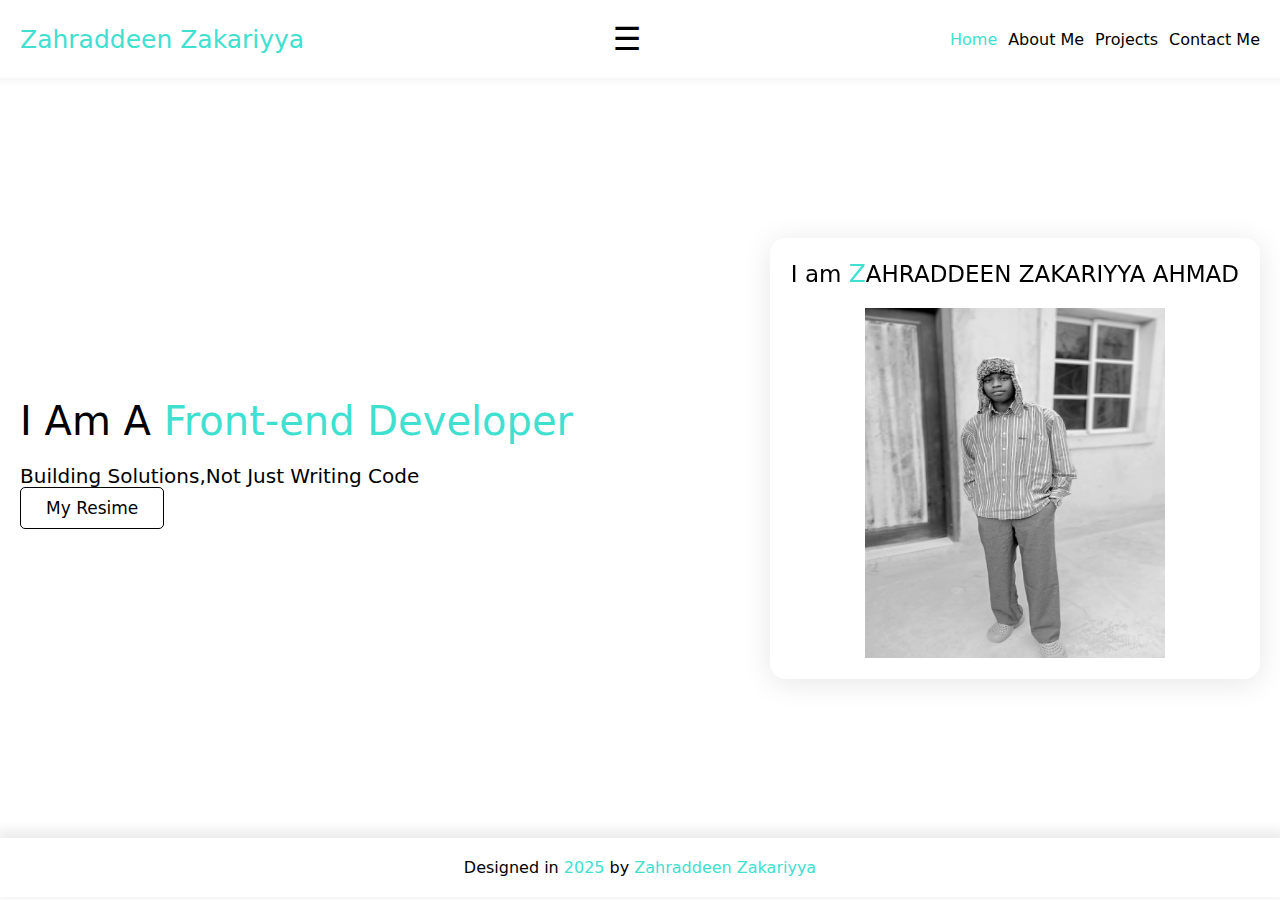
<file: index.html>
<!DOCTYPE html>
<html lang="en">

<head>
    <meta charset="UTF-8">
    <meta name="viewport" content="width=device-width, initial-scale=1.0">
    <title> Portfolio Website</title>
    <link rel="shortcut icon" href="1.jpg" type="image/x-icon">
    <link rel="stylesheet" href="styles.css">
</head>

<body>
    <div class="body">
        <div class="navbar">
            <div class="logo">
                <p style="cursor: pointer;font-size: 23px;"><span style="font-size:25px; color: turquoise;">Zahraddeen
                        Zakariyya </span> </p>
            </div>
            <div class="mobile-menu-icon" id="mobile-menu-icon">
                <span style="font-size:32px;">&#9776;</span>
            </div>
            <div class="links" id="navbar-links">
                <div class="link"><a href="./" class="active">Home</a></div>
                <div class="link"><a href="about.html">About Me</a></div>
                <div class="link"><a href="projects.html">Projects</a></div>
                <div class="link"><a href="contact.html">Contact Me</a></div>
            </div>
        </div>
        <div class="header">
            <div class="info">
                <p class="h1">
                    I Am A <span style="color: turquoise;">Front-end Developer </span>
                </p>
                <p class="h2">
                    Building Solutions,Not Just Writing Code
                </p>
                <a class="btn" download href="Zahraddeen_Zakariyya_Resume.pdf">My Resime </a>
            </div>
            <div class="card">
                <div class="img">
                    <img src="1.jpg" alt="">
                </div>
                <div class="info">
                    <p style="cursor: pointer;font-size: 23px;">I am <span
                            style="font-size:25px; color: turquoise;">Z</span>AHRADDEEN ZAKARIYYA AHMAD</p>
                </div>
            </div>
        </div>
    </div>
    <footer class="footer">
        <p>Designed in <span style="color: turquoise">2025</span> by <span style="color: turquoise">Zahraddeen
                Zakariyya</span>
        </p>
    </footer>
    <script src="script.js"></script>
</body>

</html>
</file>
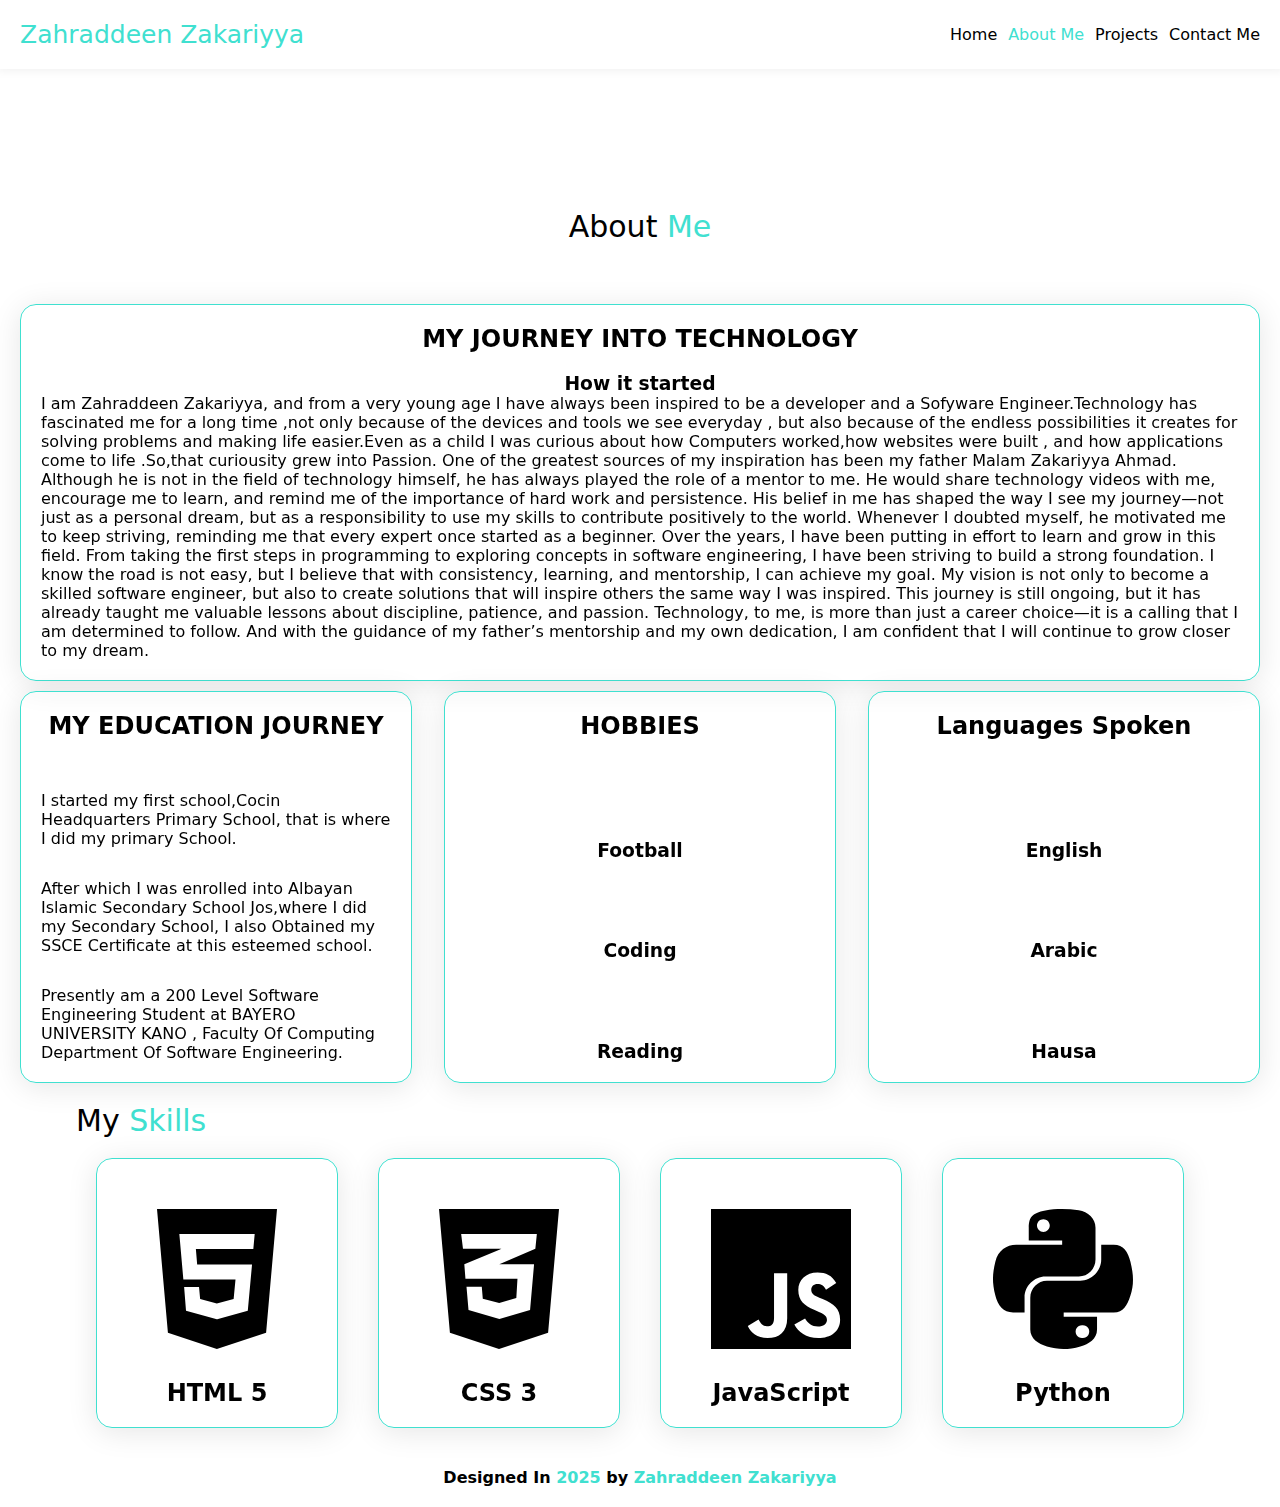
<file: about.html>
<!DOCTYPE html>
<html lang="en">

<head>
    <meta charset="UTF-8">
    <meta name="viewport" content="width=device-width, initial-scale=1.0">
    <title>My Portfolio Website</title>
    <link rel="shortcut icon" href="1.jpg" type="image/x-icon">
    <link rel="stylesheet" href="styles.css">
</head>

<body>
    <div class="body">
        <div class="navbar">
            <div class="logo">
                <p style="cursor: pointer;font-size: 23px;"><span
                        style="font-size:25px; color: turquoise;">Zahraddeen Zakariyya</span></p>
            </div>
            <div class="mobile-menu-icon" id="mobile-menu-icon" style="display:none;cursor:pointer;">
                <span style="font-size:32px;">&#9776;</span>
            </div>
            <div class="links" id="navbar-links">
                <div class="link"><a href="index.html">Home</a></div>
                <div class="link"><a href="./" class="active">About Me</a></div>
                <div class="link"><a href="projects.html">Projects</a></div>
                <div class="link"><a href="contact.html">Contact Me</a></div>
            </div>
        </div>
        <div class="header-2">
            <div class="about">
                <div class="head">
                    <p class="h1" style="font-size: 30px;">About <span style="color: turquoise;">Me</span></p>
                </div>
                <div class="skill">
                    <div class="card" style="height: auto; width: 100%;">
                        <h2>MY JOURNEY INTO TECHNOLOGY</h2>
                        <div class="text" style="line-break: auto">
                            <h3 style="text-align: center;">How it started</h3>
                            <p style="text-overflow: ellipsis;">I am Zahraddeen Zakariyya, and from a very young age I
                                have always
                                been inspired to be a developer and a Sofyware Engineer.Technology has fascinated me for
                                a
                                long time ,not only because of the devices and tools we see everyday , but also because
                                of
                                the endless possibilities it creates for solving problems and making life easier.Even as
                                a
                                child I was curious about how Computers worked,how websites were built , and how
                                applications come to life .So,that curiousity grew into Passion.
                                One of the greatest sources of my inspiration has been my father Malam Zakariyya Ahmad.
                                Although he is not in the field of technology himself, he has always played the role of
                                a mentor to me. He would share technology videos with me, encourage me to learn, and
                                remind me of the importance of hard work and persistence. His belief in me has shaped
                                the way I see my journey—not just as a personal dream, but as a responsibility to use my
                                skills to contribute positively to the world. Whenever I doubted myself, he motivated me
                                to keep striving, reminding me that every expert once started as a beginner.
                                Over the years, I have been putting in effort to learn and grow in this field. From
                                taking the first steps in programming to exploring concepts in software engineering, I
                                have been striving to build a strong foundation. I know the road is not easy, but I
                                believe that with consistency, learning, and mentorship, I can achieve my goal. My
                                vision is not only to become a skilled software engineer, but also to create solutions
                                that will inspire others the same way I was inspired.
                                This journey is still ongoing, but it has already taught me valuable lessons about
                                discipline, patience, and passion. Technology, to me, is more than just a career
                                choice—it
                                is a calling that I am determined to follow. And with the guidance of my father’s
                                mentorship
                                and my own dedication, I am confident that I will continue to grow closer to my dream.
                            </p>

                        </div>
                    </div>
                    <div class="card">
                        <h2>MY EDUCATION JOURNEY </h2>
                        <p>I started my first school,Cocin Headquarters Primary School, that is where I did my primary
                            School.</p>
                        <P>After which I was enrolled into
                        Albayan Islamic Secondary School Jos,where I did my Secondary
                        School, I also Obtained my SSCE Certificate at this esteemed school. </P>
                        <p>Presently am a 200 Level Software Engineering Student at
                        BAYERO UNIVERSITY KANO , Faculty Of Computing Department Of Software Engineering. </p>
                    </div>
                    <div class="card">
                        <h2>HOBBIES</h2>
                        <h3>Football</h3>
                        <h3>Coding</h3>
                        <h3>Reading</h3>
                    </div>
                    <div class="card">
                        <h2>Languages Spoken </h2>
                        <h3>English</h3>
                        <h3>Arabic</h3>
                        <h3>Hausa</h3>
                    </div>
                </div>

            </div>

            <div class="skills">
                <div class="head">
                    <p class="h1" style="font-size: 30px;">My <span style="color: turquoise;">Skills</span></p>
                </div>
                <div class="skill">
                    <div class="card">
                        <h2>HTML 5</h2>
                        <svg xmlns="http://www.w3.org/2000/svg" class="html"
                            viewBox="0 0 640 640"><!--!Font Awesome Free 7.0.1 by @fontawesome - https://fontawesome.com License - https://fontawesome.com/license/free Copyright 2025 Fonticons, Inc.-->
                            <path
                                d="M128 96L162.9 491.8L319.5 544L477.1 491.8L512 96L128 96zM436.2 223.9L252.4 223.9L256.5 273.3L432.1 273.3L418.5 421.7L320.6 448.7L320.6 449L319.5 449L220.8 421.7L214.8 345.9L262.5 345.9L266 384L319.5 398.5L373.2 384L379.2 321.8L212.3 321.8L199.5 176.2L440.6 176.2L436.2 223.9z" />
                        </svg>
                    </div>
                    <div class="card">
                        <h2>CSS 3</h2>
                        <svg xmlns="http://www.w3.org/2000/svg" class="css"
                            viewBox="0 0 640 640"><!--!Font Awesome Free 7.0.1 by @fontawesome - https://fontawesome.com License - https://fontawesome.com/license/free Copyright 2025 Fonticons, Inc.-->
                            <path
                                d="M128 96L162.9 491.8L320 544L477.1 491.8L512 96L128 96zM441.1 176L436.3 223.3L321 272.6L320.7 272.7L432.2 272.7L419.4 419.3L321.2 448L222.4 418.8L216 344.9L264.9 344.9L268.1 383.2L320.7 396.5L375.4 381.1L379.1 319.5L212.8 319L212.8 318.9L212.6 319L209 272.7L321.1 226L327.6 223.3L204.7 223.3L198.9 176L441.1 176z" />
                        </svg>
                    </div>
                    <div class="card">
                        <h2>JavaScript</h2>
                        <svg xmlns="http://www.w3.org/2000/svg" class="js"
                            viewBox="0 0 640 640"><!--!Font Awesome Free 7.0.1 by @fontawesome - https://fontawesome.com License - https://fontawesome.com/license/free Copyright 2025 Fonticons, Inc.-->
                            <path
                                d="M96 96L96 544L544 544L544 96L96 96zM339.8 445.4C339.8 489 314.2 508.9 276.9 508.9C243.2 508.9 223.7 491.5 213.7 470.4L248 449.7C254.6 461.4 260.6 471.3 275.1 471.3C288.9 471.3 297.7 465.9 297.7 444.8L297.7 301.7L339.8 301.7L339.8 445.4zM439.4 508.9C400.3 508.9 375 490.3 362.7 465.9L397 446.1C406 460.8 417.8 471.7 438.5 471.7C455.9 471.7 467.1 463 467.1 450.9C467.1 436.5 455.7 431.4 436.4 422.9L425.9 418.4C395.5 405.5 375.4 389.2 375.4 354.9C375.4 323.3 399.5 299.3 437 299.3C463.8 299.3 483 308.6 496.8 333L464 354C456.8 341.1 449 336 436.9 336C424.6 336 416.8 343.8 416.8 354C416.8 366.6 424.6 371.7 442.7 379.6L453.2 384.1C489 399.4 509.1 415.1 509.1 450.3C509.1 488.1 479.3 508.9 439.4 508.9z" />
                        </svg>
                    </div>
                    <div class="card">
                        <h2>Python</h2>
                        <svg xmlns="http://www.w3.org/2000/svg" class="py"
                            viewBox="0 0 640 640"><!--!Font Awesome Free 7.0.1 by @fontawesome - https://fontawesome.com License - https://fontawesome.com/license/free Copyright 2025 Fonticons, Inc.-->
                            <path
                                d="M535.8 264.5C528.1 233.6 513.5 210.3 482.4 210.3L442.3 210.3L442.3 257.7C442.3 294.5 411.1 325.5 375.5 325.5L268.7 325.5C239.5 325.5 215.3 350.5 215.3 379.8L215.3 481.6C215.3 510.6 240.5 527.6 268.7 535.9C302.5 545.8 335 547.6 375.5 535.9C402.4 528.1 428.9 512.4 428.9 481.6L428.9 440.9L322.2 440.9L322.2 427.3L482.4 427.3C513.5 427.3 525 405.6 535.8 373.1C547 339.6 546.5 307.4 535.8 264.5zM382.2 508.7C374.6 509.2 367.3 505.5 363.3 499C359.4 492.4 359.4 484.3 363.3 477.7C367.3 471.2 374.6 467.5 382.2 468C389.8 467.5 397.1 471.2 401.1 477.7C405 484.3 405 492.4 401.1 499C397.1 505.5 389.8 509.2 382.2 508.7zM263.8 312.1L370.6 312.1C400.3 312.1 424 287.6 424 257.8L424 155.9C424 126.9 399.6 105.2 370.6 100.3C334.8 94.4 295.9 94.7 263.8 100.4C218.6 108.4 210.4 125.1 210.4 156L210.4 196.7L317.3 196.7L317.3 210.3L170.3 210.3C139.2 210.3 112 229 103.5 264.5C93.7 305.2 93.3 330.6 103.5 373.1C111.1 404.7 129.2 427.3 160.3 427.3L197 427.3L197 378.5C197 343.2 227.5 312.1 263.8 312.1zM257.2 128.7C268.5 128.7 277.6 137.8 277.6 149.1C277.6 160.4 268.5 169.5 257.2 169.5C245.9 169.5 236.8 160.4 236.8 149.1C236.8 137.8 245.9 128.7 257.2 128.7z" />
                        </svg>
                    </div>
                </div>
            </div>
        </div>
    </div>

    <footer>
        <p style="text-align: center; margin-bottom: 20px; font-weight: 550;"> Designed In <span
                style="color: turquoise;">2025</span> by <span style="color: turquoise;">Zahraddeen
                Zakariyya</span></p>
    </footer>
    <script src="script.js"></script>
</body>

</html>
</file>
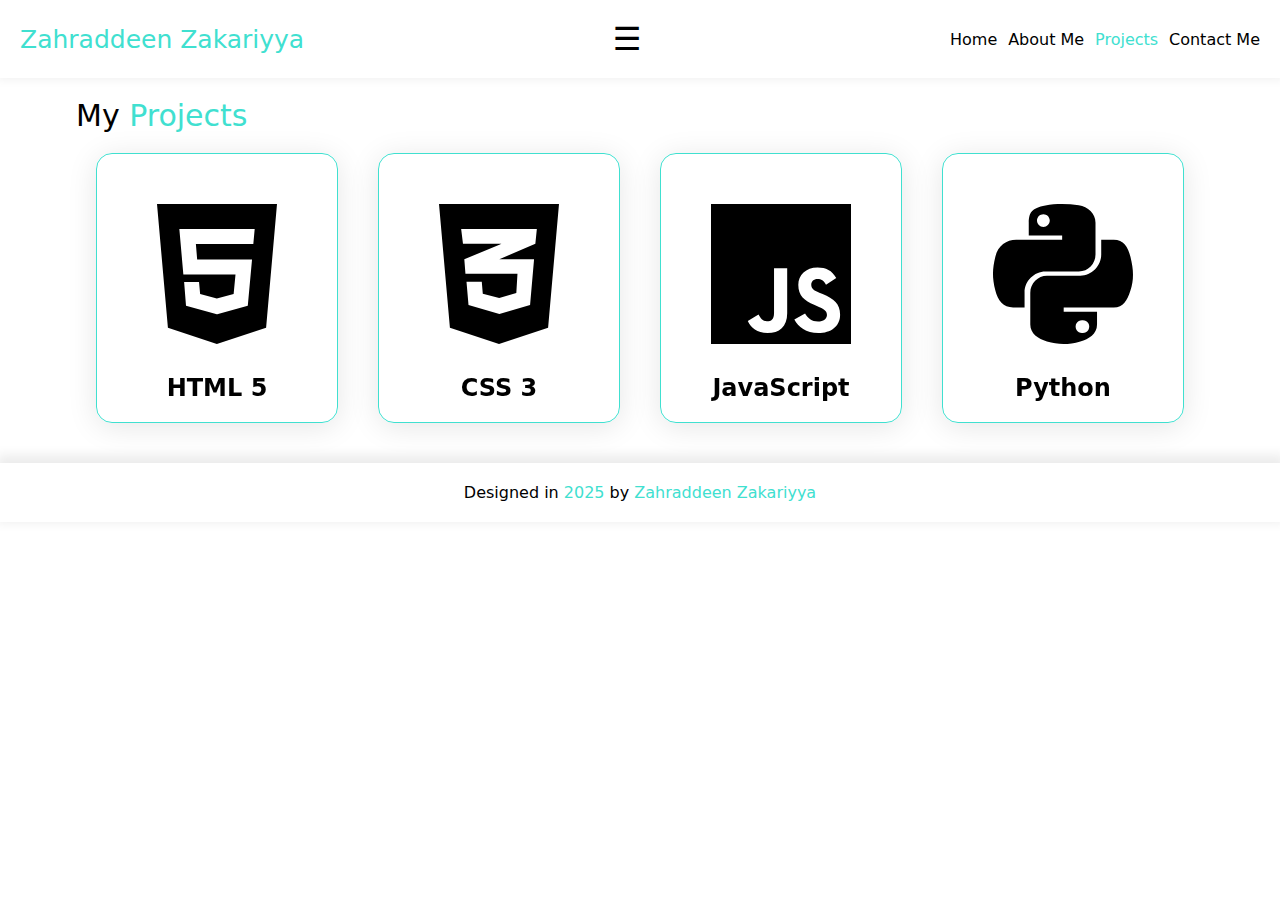
<file: projects.html>
<!DOCTYPE html>
<html lang="en">
<head>
    <meta charset="UTF-8">
    <meta name="viewport" content="width=device-width, initial-scale=1.0">
    <title>My Portfolio Website</title>
    <link rel="shortcut icon" href="1.jpg" type="image/x-icon">
    <link rel="stylesheet" href="styles.css">
</head>
<body>
    <div class="body">
        <div class="navbar">
            <div class="logo">
                <p style="cursor: pointer;font-size: 23px;"><span style="font-size:25px; color: turquoise;">Zahraddeen Zakariyya</span></p>
            </div>
            <div class="mobile-menu-icon" id="mobile-menu-icon">
                <span style="font-size:32px;">&#9776;</span>
            </div>
            <div class="links" id="navbar-links">
                <div class="link"><a href="index.html">Home</a></div>
                <div class="link"><a href="about.html">About Me</a></div>
                <div class="link"><a class="active" href="projects.html">Projects</a></div>
                <div class="link"><a href="contact.html">Contact Me</a></div>
            </div>
        </div>
        <div class="header-2">
            <div class="skills">
                <div class="head">
                    <p class="h1" style="font-size: 30px;">My <span style="color: turquoise;">Projects</span></p>
                </div>
                <div class="skill">
                    <div class="card">
                        <h2>HTML 5</h2>
                        <svg xmlns="http://www.w3.org/2000/svg" class="html" viewBox="0 0 640 640"><!--!Font Awesome Free 7.0.1 by @fontawesome - https://fontawesome.com License - https://fontawesome.com/license/free Copyright 2025 Fonticons, Inc.--><path d="M128 96L162.9 491.8L319.5 544L477.1 491.8L512 96L128 96zM436.2 223.9L252.4 223.9L256.5 273.3L432.1 273.3L418.5 421.7L320.6 448.7L320.6 449L319.5 449L220.8 421.7L214.8 345.9L262.5 345.9L266 384L319.5 398.5L373.2 384L379.2 321.8L212.3 321.8L199.5 176.2L440.6 176.2L436.2 223.9z"/></svg>                    </div>
                    <div class="card">
                        <h2>CSS 3</h2>
                        <svg xmlns="http://www.w3.org/2000/svg" class="css" viewBox="0 0 640 640"><!--!Font Awesome Free 7.0.1 by @fontawesome - https://fontawesome.com License - https://fontawesome.com/license/free Copyright 2025 Fonticons, Inc.--><path d="M128 96L162.9 491.8L320 544L477.1 491.8L512 96L128 96zM441.1 176L436.3 223.3L321 272.6L320.7 272.7L432.2 272.7L419.4 419.3L321.2 448L222.4 418.8L216 344.9L264.9 344.9L268.1 383.2L320.7 396.5L375.4 381.1L379.1 319.5L212.8 319L212.8 318.9L212.6 319L209 272.7L321.1 226L327.6 223.3L204.7 223.3L198.9 176L441.1 176z"/></svg>
                    </div>
                    <div class="card">
                        <h2>JavaScript</h2>
                        <svg xmlns="http://www.w3.org/2000/svg" class="js" viewBox="0 0 640 640"><!--!Font Awesome Free 7.0.1 by @fontawesome - https://fontawesome.com License - https://fontawesome.com/license/free Copyright 2025 Fonticons, Inc.--><path d="M96 96L96 544L544 544L544 96L96 96zM339.8 445.4C339.8 489 314.2 508.9 276.9 508.9C243.2 508.9 223.7 491.5 213.7 470.4L248 449.7C254.6 461.4 260.6 471.3 275.1 471.3C288.9 471.3 297.7 465.9 297.7 444.8L297.7 301.7L339.8 301.7L339.8 445.4zM439.4 508.9C400.3 508.9 375 490.3 362.7 465.9L397 446.1C406 460.8 417.8 471.7 438.5 471.7C455.9 471.7 467.1 463 467.1 450.9C467.1 436.5 455.7 431.4 436.4 422.9L425.9 418.4C395.5 405.5 375.4 389.2 375.4 354.9C375.4 323.3 399.5 299.3 437 299.3C463.8 299.3 483 308.6 496.8 333L464 354C456.8 341.1 449 336 436.9 336C424.6 336 416.8 343.8 416.8 354C416.8 366.6 424.6 371.7 442.7 379.6L453.2 384.1C489 399.4 509.1 415.1 509.1 450.3C509.1 488.1 479.3 508.9 439.4 508.9z"/></svg>
                    </div>
                    <div class="card">
                        <h2>Python</h2>
                        <svg xmlns="http://www.w3.org/2000/svg" class="py" viewBox="0 0 640 640"><!--!Font Awesome Free 7.0.1 by @fontawesome - https://fontawesome.com License - https://fontawesome.com/license/free Copyright 2025 Fonticons, Inc.--><path d="M535.8 264.5C528.1 233.6 513.5 210.3 482.4 210.3L442.3 210.3L442.3 257.7C442.3 294.5 411.1 325.5 375.5 325.5L268.7 325.5C239.5 325.5 215.3 350.5 215.3 379.8L215.3 481.6C215.3 510.6 240.5 527.6 268.7 535.9C302.5 545.8 335 547.6 375.5 535.9C402.4 528.1 428.9 512.4 428.9 481.6L428.9 440.9L322.2 440.9L322.2 427.3L482.4 427.3C513.5 427.3 525 405.6 535.8 373.1C547 339.6 546.5 307.4 535.8 264.5zM382.2 508.7C374.6 509.2 367.3 505.5 363.3 499C359.4 492.4 359.4 484.3 363.3 477.7C367.3 471.2 374.6 467.5 382.2 468C389.8 467.5 397.1 471.2 401.1 477.7C405 484.3 405 492.4 401.1 499C397.1 505.5 389.8 509.2 382.2 508.7zM263.8 312.1L370.6 312.1C400.3 312.1 424 287.6 424 257.8L424 155.9C424 126.9 399.6 105.2 370.6 100.3C334.8 94.4 295.9 94.7 263.8 100.4C218.6 108.4 210.4 125.1 210.4 156L210.4 196.7L317.3 196.7L317.3 210.3L170.3 210.3C139.2 210.3 112 229 103.5 264.5C93.7 305.2 93.3 330.6 103.5 373.1C111.1 404.7 129.2 427.3 160.3 427.3L197 427.3L197 378.5C197 343.2 227.5 312.1 263.8 312.1zM257.2 128.7C268.5 128.7 277.6 137.8 277.6 149.1C277.6 160.4 268.5 169.5 257.2 169.5C245.9 169.5 236.8 160.4 236.8 149.1C236.8 137.8 245.9 128.7 257.2 128.7z"/></svg>
                    </div>
                </div>
            </div>
    </div>
    <footer class="footer">
    <p>Designed in <span style="color: turquoise">2025</span> by <span style="color: turquoise">Zahraddeen
        Zakariyya</span>
    </p>
  </footer>
    <script src="script.js"></script>
</body>
</html>
</file>
<file: styles.css>
* {
    margin: 0;
    padding: 0;
    font-family: system-ui, -apple-system, BlinkMacSystemFont, 'Segoe UI', Roboto, Oxygen, Ubuntu, Cantarell, 'Open Sans', 'Helvetica Neue', sans-serif;
    color: black;
}

svg {
    width: 200px;
}

a {
    text-decoration: none;
}

.active {
    color: turquoise;
}

.navbar {
    display: flex;
    justify-content: space-between;
    align-items: center;
    padding: 20px;
    box-shadow: 1px -4px 11px 4px rgba(0, 0, 0, 0.08);
}

.navbar .links {
    width: 25%;
    display: flex;
    justify-content: space-between;
    align-items: center;
}

.navbar .links .link a {
    cursor: pointer;
    transition: all 0.2s;
}

.navbar .links .link a:hover {
    color: turquoise;
}

.header {
    height: 80vh;
    display: flex;
    align-items: center;
    justify-content: space-between;
    padding: 20px;
}

.header-2 {
    display: flex;
    align-items: center;
    justify-content: center;
    flex-direction: column;
    padding: 20px;
}

.header-2 .skills .skill {
    display: flex;
    align-items: center;
    justify-content: space-between;
    flex-wrap: wrap;
}

.header-2 .skills .skill .card {
    margin: 20px;
    border: 1px solid turquoise;
    cursor: pointer;
    transition: 0.6s all;
    flex-wrap: wrap;
}


.header-2 .about .skill {
    display: flex;
    justify-content: space-between;
}

.header-2 .skills .skill .card:hover svg {
    transition: 0.5s all ease-in-out;
}


.header-2 .skills .skill .card:hover svg.html {
    fill: #e34c26;
}

.header-2 .skills .skill .card:hover svg.css {
    fill: #264de4;
}

.header-2 .skills .skill .card:hover svg.js {
    fill: #f0db4f
}

.header-2 .skills .skill .card:hover svg.py {
    fill: #4b8bbe
}

.header-2 .skills .skill .card:hover {
    box-shadow: 0 4px 30px turquoise;
}

.info .h1 {
    font-size: 40px;
    margin-bottom: 20px;
    animation-name: anim1;
    animation-duration: 2s;
    animation-timing-function: ease;
    animation-delay: 0.5s;
    animation-iteration-count: infinite;
    animation-fill-mode: both;
    animation-direction: alternate;
    cursor: default;
}

.info .h1:hover {
    animation-play-state: paused;
}

.info .h2 {
    margin-bottom: 10px;
    margin-top: 10px;
    font-size: 20px;
}

.info .btn {
    margin-top: 10px;
    padding: 10px 25px 10px 25px;
    cursor: pointer;
    border: 1px solid black;
    background: none;
    border-radius: 5px;
    width: 150px;
    transition: 0.3s;
    font-weight: 500;
    font-size: 17px;
}

.info .btn:hover {
    box-shadow: 0px 0px 10px 3px rgba(0, 0, 0, 0.08);
    color: turquoise;
}

.card {
    display: flex;
    flex-direction: column-reverse;
    justify-content: space-around;
    align-items: center;
    padding: 20px;
    background: rgba(255, 255, 255, 0.2);
    border-radius: 16px;
    box-shadow: 0 4px 30px rgba(0, 0, 0, 0.1);
    backdrop-filter: blur(5px);
    border: 1px solid rgba(255, 255, 255, 0.3);
}

.card .img {
    width: 300px;
    height: 350px;

}

.card .img img {
    width: 100%;
    height: 100%;
}

.card .info p {
    font-size: 25px;
    margin-bottom: 20px;
}

.about {
    padding: 20px;
    display: flex;
    flex-direction: column;
    margin-top: 100px;
    width: 100%;
    align-items: center;
    justify-content: center;
}

.about .head {
    margin-bottom: 50px;
}

.about .skill {
    display: flex;
    justify-content: space-between;
    align-items: center;
    flex-wrap: wrap;
    align-items: center;
    width: 100%;
}

.about .skill .card {
    display: flex;
    justify-content: space-between;
    flex-direction: column;
    width: 350px;
    border: 1px solid turquoise;
    transition: 0.6s all ease-in-out;
    margin-top: 10px;
    height: 350px;

}

.about .skill .card:hover {
    cursor: pointer;
    box-shadow: 0 4px 30px turquoise;
}

.about .skill .card h2 {
    margin-bottom: 20px;
}



@media screen and (max-width: 785px) {
    .navbar {
        flex-direction: column;
        align-items: center;
    }
    .navbar .links {
        display: none;
        position: absolute;
        top: 70px;
        right: 0;
        background: #fff;
        flex-direction: column;
        align-items: center;
        width: 60vw;
        box-shadow: 0 4px 30px rgba(0,0,0,0.1);
        z-index: 1000;
        padding: 20px 0;
    }
    .navbar .links.open {
        display: flex;
    }
    .mobile-menu-icon {
        display: block !important;
        position: absolute;
        right: 30px;
        top: 30px;
        z-index: 1100;
    }

    .navbar .links {
        display: none;
    }

    .header {
        flex-direction: column;
        height: 100%;
    }

    .info {
        height: 100vh;
        display: flex;
        justify-content: center;
        align-items: start;
        flex-direction: column;
    }

    .info .h1 {
        font-size: 20px;
        animation-play-state: paused;
    }

    .info .h2 {
        font-size: 18px;
    }

    .info .btn {
        font-size: 15px;
    }

    .card .img {
        width: 200px;
    }

    .about {
        height: auto;
    }

    .social-links{
        flex-wrap: wrap;
    }
}

@keyframes anim1 {
    from {
        transform: translate(0px);
    }

    to {
        transform: translate(100px);
    }
}

.socials{
    width: 100%;
    height: 100vh;
    display: flex;
    justify-content: flex-start;
}


.social-links a {
    display: flex;
    flex-direction: column;
    align-items: center;
    justify-content: start;
    flex-wrap: wrap;
    text-decoration: none;
    color: #fff;
    font-size: 72px;
    transition: all 0.3s ease;
    margin: 20px;
    cursor: pointer;
    width: 100px;
}

.social-links .card {
    margin: 20px;
    cursor: pointer;
    width: 100px;
    box-shadow: none;
    transition: 0.3s all ease-in-out;
}

.social-links .card:hover {
    box-shadow: 0 4px 30px rgba(0, 0, 0, 0.1);
}

.social-links {
    display: flex;
    align-items: center;
    justify-content: center;
    width: 100%;
    padding: 20px;
    flex-direction: row;
}

.social-links .card:hover .f {
    color: #3b5998;
}

.social-links .card:hover .i {
    color: #E1306C;
}

.social-links .card:hover .phone {
    color: #4CAF50;
}

.social-links .card:hover .whatsapp {
    color: #25D366;
}

.social-links a:hover {
    transform: scale(1.1);
}

.footer {
    display: flex;
    justify-content: center;
    align-items: center;
    padding: 20px;
    box-shadow: 1px -4px 11px 4px rgba(0, 0, 0, 0.08);
}
</file>
